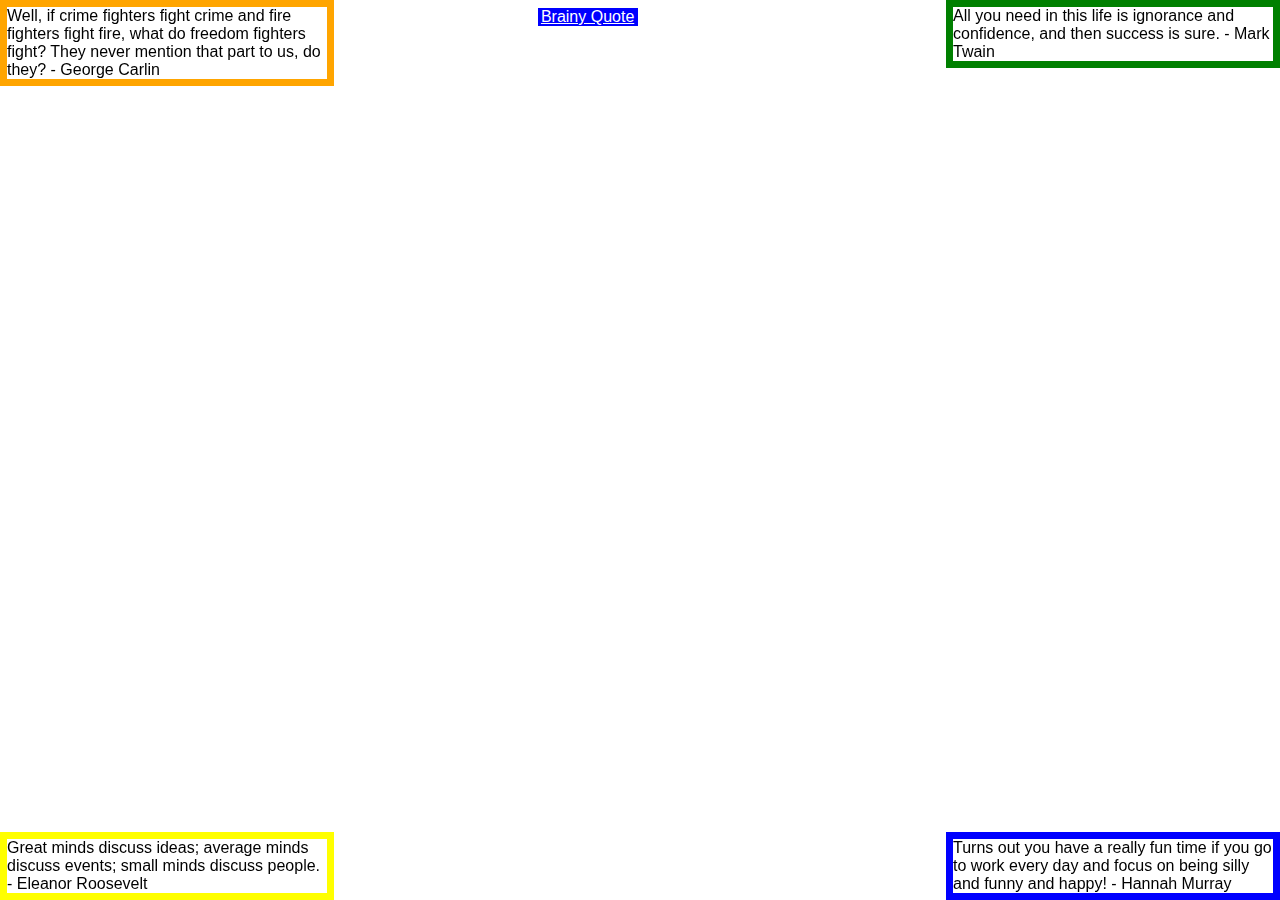
<file: index.htm>
<!DOCTYPE html>
<html>
<head>
  <title>Blocks</title>
  <!-- Do not change this file - add your CSS styling 
       rules to the blocks.css file included below -->
  <link type="text/css" rel="stylesheet" href="blocks.css">
</head>
<body>
<div id="one">
Turns out you have a really fun time if you 
go to work every day and focus on being 
silly and funny and happy! - Hannah Murray
</div>
<div id="two">
All you need in this life is ignorance and confidence, 
and then success is sure. - Mark Twain
</div>
<div id="three">
Well, if crime fighters fight crime and fire fighters 
fight fire, what do freedom fighters fight? They never 
mention that part to us, do they? - George Carlin
</div>
<div id="four">
Great minds discuss ideas; average minds discuss events;
small minds discuss people. - Eleanor Roosevelt
</div>
<p id="link">
<a style="color: white" href="https://www.brainyquote.com/" target="_blank">
Brainy Quote
</a>
</p>
</body>
</html>
</file>
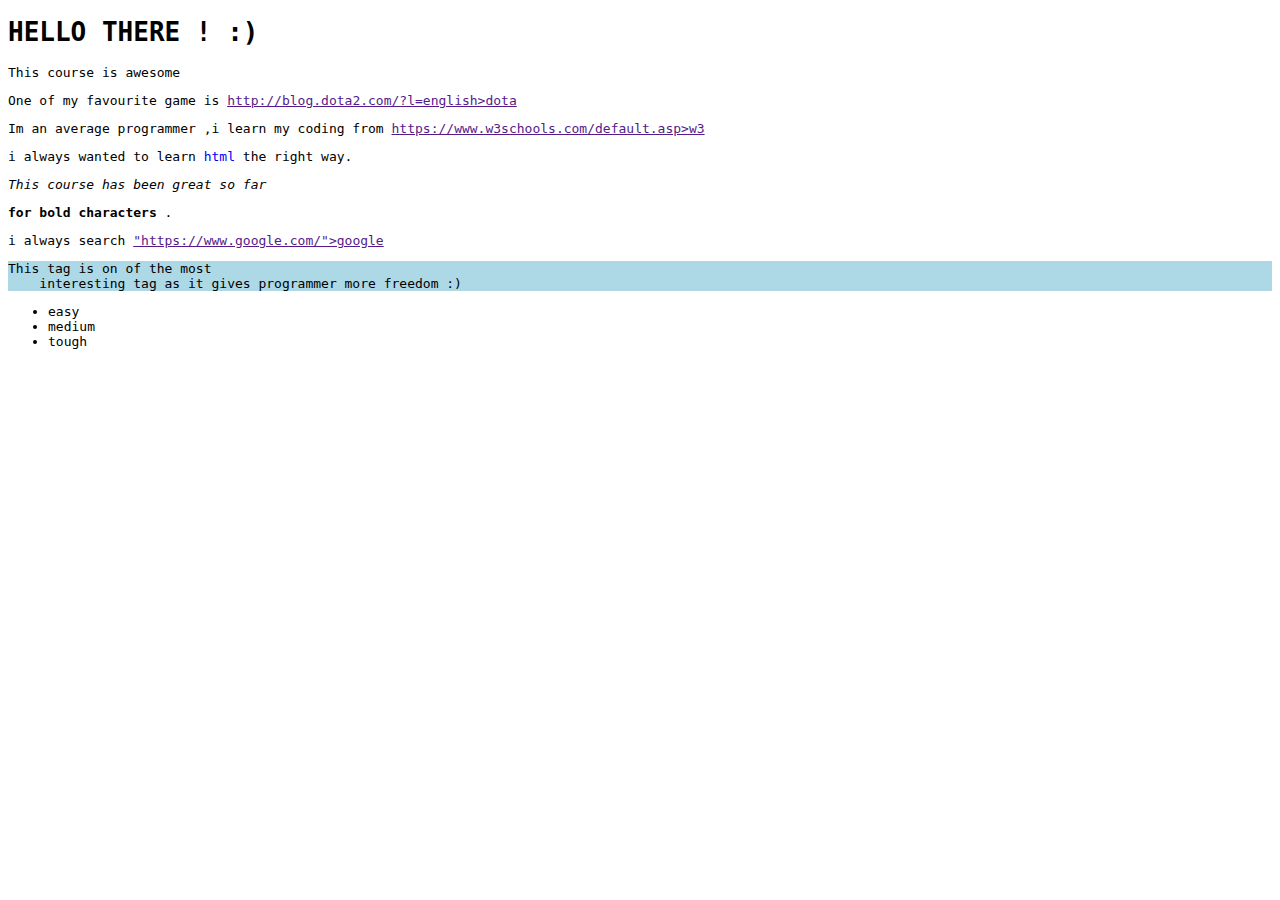
<file: assig.html>
<!DOCTYPE html>
	<html>
	<head>
		<meta charset="UTF-8">
		<title> SHARANYU.S 97a920 </title>
	</head>

	<body style="font-family: monospace">
		<h1> HELLO THERE ! :)</h1>
	<p> This course is awesome </p>
	<p> One of my favourite game is <a href> http://blog.dota2.com/?l=english>dota</a> </p>
	<p> Im an average programmer ,i learn my coding from <a href> https://www.w3schools.com/default.asp>w3</a></p>
	<p>i always wanted to learn <span style="color:blue">html</span> the right way.</p>
	<p style="border-style=solid;border-color=red;">
	 <em>This course has been great so far</em>
    </p>
	<p> <strong> for bold characters</strong> . </p>
	<p> i always search  <a href> "https://www.google.com/">google</a></p>
	<div style="background-color:lightblue">
    <pre>This tag is on of the most                                            
    interesting tag as it gives programmer more freedom :)</pre>
    </div>
	<ul>
    <li>easy </li>
    <li>medium</li>
    <li>tough</li>
    </ul>
    </body>
    </html>
</file>
<file: blocks.css>
body {
    font-family: "Helvetica Neue", Helvetica, Arial, sans-serif;
}
#one {
border-style: solid;
position: fixed;
border-color: blue;
border-width: 7px;
margin-top: 0;
  width:25%;
  margin-bottom:0;
  margin-right: 0;
  margin-left:0;
width: 25%;
right: 0;
bottom: 0;
    
}
#two{   
position: fixed;
border-style: solid;
border-color: green;
width: 25%
margin-top: 0;
  width:25%;
  margin-bottom:7px;
  margin-top: 0%;
  margin-right: 0;
  margin-left:100%;
border-width: 7px;
top: 0;
right: 0;

 }
 #three{
border-style: solid;
border-color: orange;
border-width: 7px;
position:fixed;
  margin-top: 0;
  width:25%;
  margin-bottom:0;
  margin-right: 0;
  margin-left:0;
top: 0;
left: 0;

 }
 #four{ 
border-style: solid;
border-color: yellow;
border-width: 7px;
margin-top: 0;
  width:25%;
  margin-bottom:0 ;
  margin-right: 0;
  margin-left:0;
position: fixed;
width: 25%;
left: 0;
bottom: 0;

  }
  #link{ text-align: center;
  	color:  white;
  	margin-top: 0;
  	width:100px;
  	position: absolute;
  	background: blue;
  	left: 42%;
    
  	

   }
</file>
